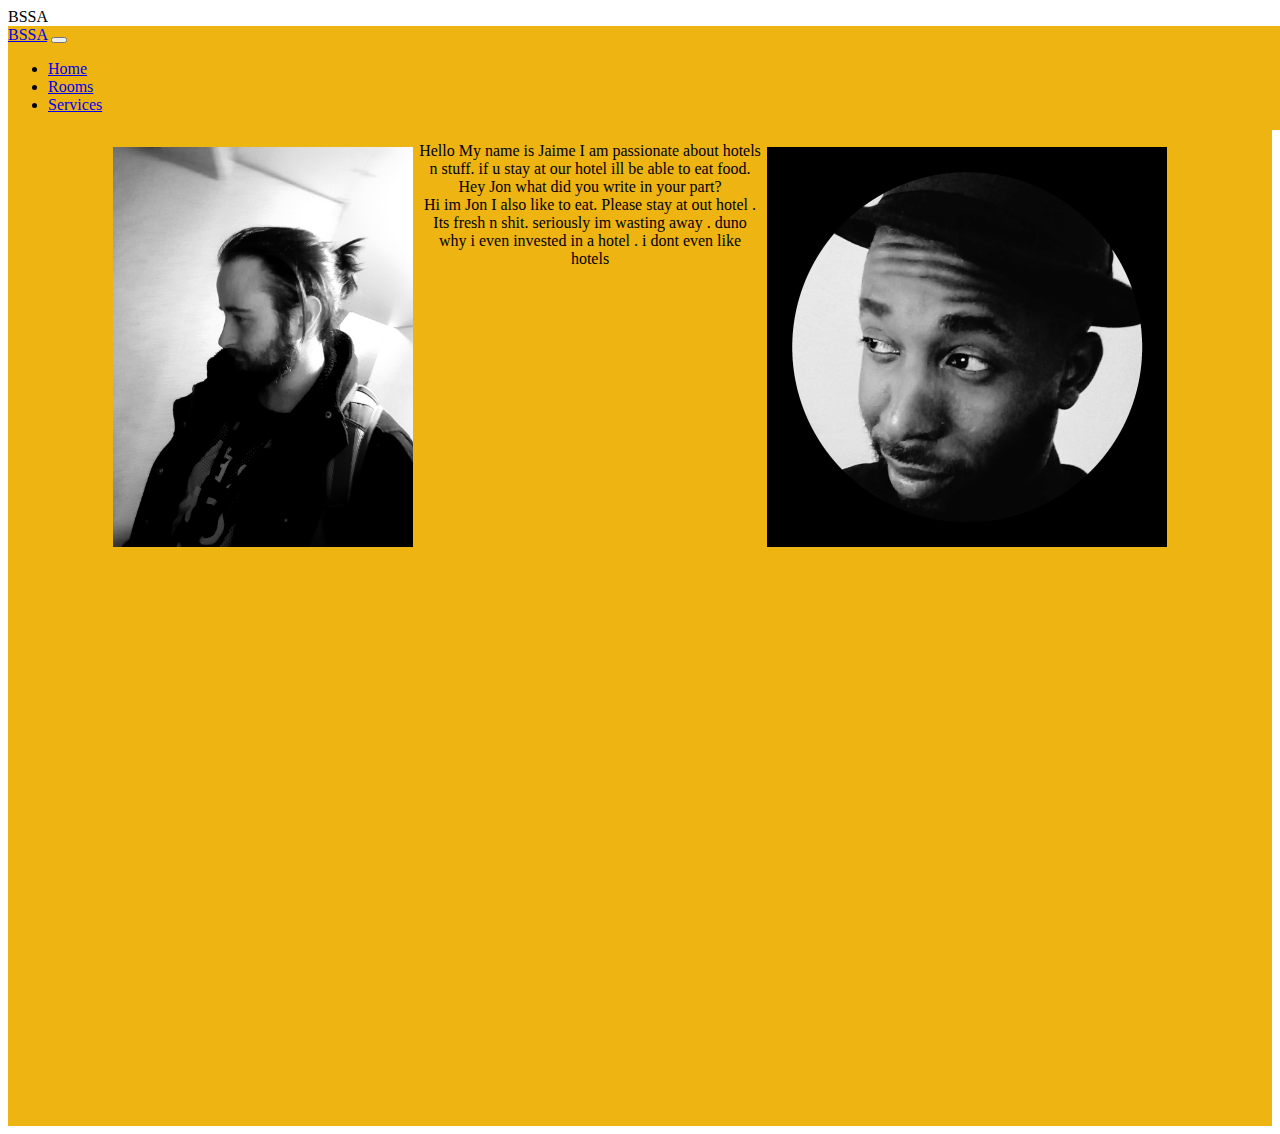
<file: about/about.html>
<!DOCTYPE html>
<html>
<head>
  <meta charset="utf-8" />
  <meta http-equiv="X-UA-Compatible" content="IE=edge">
  <title>Page Title</title>
  <meta name="viewport" content="width=device-width, initial-scale=1">

  <link rel="stylesheet" type="text/css" href="../room.css">
    <link rel="stylesheet" type="text/css" href="about.css">
  <link rel="stylesheet" href="https://stackpath.bootstrapcdn.com/bootstrap/4.1.3/css/bootstrap.min.css" integrity="sha384-MCw98/SFnGE8fJT3GXwEOngsV7Zt27NXFoaoApmYm81iuXoPkFOJwJ8ERdknLPMO" crossorigin="anonymous">
<script src="https://stackpath.bootstrapcdn.com/bootstrap/4.1.3/js/bootstrap.min.js" integrity="sha384-ChfqqxuZUCnJSK3+MXmPNIyE6ZbWh2IMqE241rYiqJxyMiZ6OW/JmZQ5stwEULTy" crossorigin="anonymous"></script>
<script src="https://maxcdn.bootstrapcdn.com/bootstrap/4.1.3/js/bootstrap.min.js"></script>
<script
src="https://code.jquery.com/jquery-3.3.1.js"
integrity="sha256-2Kok7MbOyxpgUVvAk/HJ2jigOSYS2auK4Pfzbm7uH60="
crossorigin="anonymous"></script>
<!-- <script src="https://code.jquery.com/jquery-3.3.1.slim.min.js" integrity="sha384-q8i/X+965DzO0rT7abK41JStQIAqVgRVzpbzo5smXKp4YfRvH+8abtTE1Pi6jizo" crossorigin="anonymous"></script> -->
<script src="https://cdnjs.cloudflare.com/ajax/libs/popper.js/1.14.3/umd/popper.min.js" integrity="sha384-ZMP7rVo3mIykV+2+9J3UJ46jBk0WLaUAdn689aCwoqbBJiSnjAK/l8WvCWPIPm49" crossorigin="anonymous"></script>
<script src="https://stackpath.bootstrapcdn.com/bootstrap/4.1.3/js/bootstrap.min.js" integrity="sha384-ChfqqxuZUCnJSK3+MXmPNIyE6ZbWh2IMqE241rYiqJxyMiZ6OW/JmZQ5stwEULTy" crossorigin="anonymous"></script>

<script src="about.js"></script>
</head>
<body>
  <!-- the Title bar -->
<div class=" sticky-top">
  <nav class=" navbar navbar-expand-lg navbar-light bg-light ">
  <div class="container ">
    <a class="navbar-brand" >BSSA</a>
  </div>
  </nav>
</div>
<!-- the Nav bar -->
  <div class=" jbar ">
  <div  id="jnav"class="">
  <nav class="navbar navbar-expand-lg navbar-dark bg-primary " >
    <a class="navbar-brand" href="#">BSSA</a>
    <button class="navbar-toggler" type="button" data-toggle="collapse" data-target="#navbarText" aria-controls="navbarText" aria-expanded="false" aria-label="Toggle navigation">
      <span class="navbar-toggler-icon"></span>
    </button>
    <div class="collapse navbar-collapse" id="navbarText">
      <ul class="navbar-nav mr-auto">
        <li class="nav-item ">
          <a class="nav-link" href="../index.html">Home </a>
        </li>
        <li class="nav-item">
          <a class="nav-link" href="../Room/room.html">Rooms</a>
        </li>
        <li class="nav-item">
          <a class="nav-link" href="../services.html">Services</a>
        </li>
      </ul>
      <span class="navbar-text">
      </span>
    </div>
  </nav>
</div>
</div>
<!-- end Nav bar -->

<!-- collapse part-->
<div class="collapseWrap">

    <p>
      <img id="profilePic"    src="Jaime.jpg" alt="" class="jaimePic" class="btn btn-primary" data-toggle="collapse" href="#multiCollapseExample1" role="button" aria-expanded="false" aria-controls="multiCollapseExample1">
      <img id="profilePicJon" src="Jon.jpg"   alt="" class="jonPic"   class="btn btn-primary" data-toggle="collapse" href="#multiCollapseExample2" role="button" aria-expanded="false" aria-controls="multiCollapseExample2">
        <!-- <button class="btn btn-primary" type="button" data-toggle="collapse" data-target="#multiCollapseExample2" aria-expanded="false" aria-controls="multiCollapseExample2">Toggle second element</button>
      <button class="btn btn-primary" type="button" data-toggle="collapse" data-target=".multi-collapse" aria-expanded="false" aria-controls="multiCollapseExample1 multiCollapseExample2">Toggle both elements</button> -->

    </p>
    <div class="row">
      <div class="col">
        <div class="collapse multi-collapse" id="multiCollapseExample1">
          <div class="card card-body">
            Hello My name is Jaime I am passionate about hotels n stuff. if u stay at our hotel ill be able to eat food. Hey Jon what did you write in your part?
            </div>
        </div>
      </div>
      <div class="col">
        <div class="collapse multi-collapse" id="multiCollapseExample2">
          <div class="card card-body">
            Hi im Jon I also like to eat. Please stay at out hotel . Its fresh n shit. seriously im wasting away . duno why i even invested in a hotel . i dont even like hotels
          </div>
        </div>
      </div>
    </div>

</div>


</body>
</html>
</file>
<file: room.css>
.jbar{
  position: fixed;

   width: 100%;
   z-index: 2;

   background-color: #EEB412;

}
.availabilityContainer{
padding: 100px;
width: 100%;
position: fixed;
z-index: 100;
display: none;

}
.checkForm{

  width: 200px;
  left: auto;
  margin: auto;


}
.checkIn{

  color: white;
}
.checkAvailability{
  background-color: #000000;

  position: relative;
  text-align: center;
  height: 200px;
  width:400px;
  margin: 0 auto;


}
.clockIcon{
height: 50px;
float: left;
padding-right: 20px;

}
.checkInTime{
  text-align: center;
  padding-right: 20px;
  display: inline;
  float: left;
}
.discriptionPic{
height: 300px;
float: right;

}
.roomDiscription{
padding-bottom: 50px;
  width: 500px;
}
.whiteSpace{
padding:70px;

  height: 500px;
}
.jtitleMargin {
  margin-top:56px;
  background-color: #EEB412;
}
.backgroundPictures{

  height:960px;

  background-image: url("Room/roomView.jpg");
  background-repeat: no-repeat;
  background-size: cover;

}
.col1{
  background-image: url("Room/roomSmall.jpg");
  box-shadow: 0px 0px 8px rgba(0,0,0,1);
  background-repeat: no-repeat;
  background-size: cover;
  border: 1px solid black;
  height: 250px;
  text-align: center;
  margin-top: 70px;

}
.col2{
    background-image: url("Room/roomSmall2.jpg");
    box-shadow: 0px 0px 8px rgba(0,0,0,1);
    background-repeat: no-repeat;
    background-size: cover;
    border: 1px solid black;
    height: 200px;
    margin-top: 50px;
      text-align: center;
}
.col3{
    background-image: url("Room/roomBig3.jpg");
    box-shadow: 0px 0px 8px rgba(0,0,0,1);
    background-repeat: no-repeat;
    background-size: cover;
    border: 1px solid black;
    height: 200px;
    margin-top: 80px;
    text-align: center;

}
.button2{
  position: relative;
float: left;
clear: left;
top: 30px;
left: 30px;
}
.button1{
position: relative;

display: none;

}
</file>
<file: about/about.css>
.collapseWrap{

  background-color: #EEB412;
  padding: 100px;
  text-align: center;
  height: 100vh;
}
.jaimePic{

height: 400px;
float: left;
border: 5px solid transparent;

}
.jonPic{
height: 400px;
float: right;
border: 5px solid transparent;
}

.picHover{

  border: 5px solid #006BEB;

}
</file>
